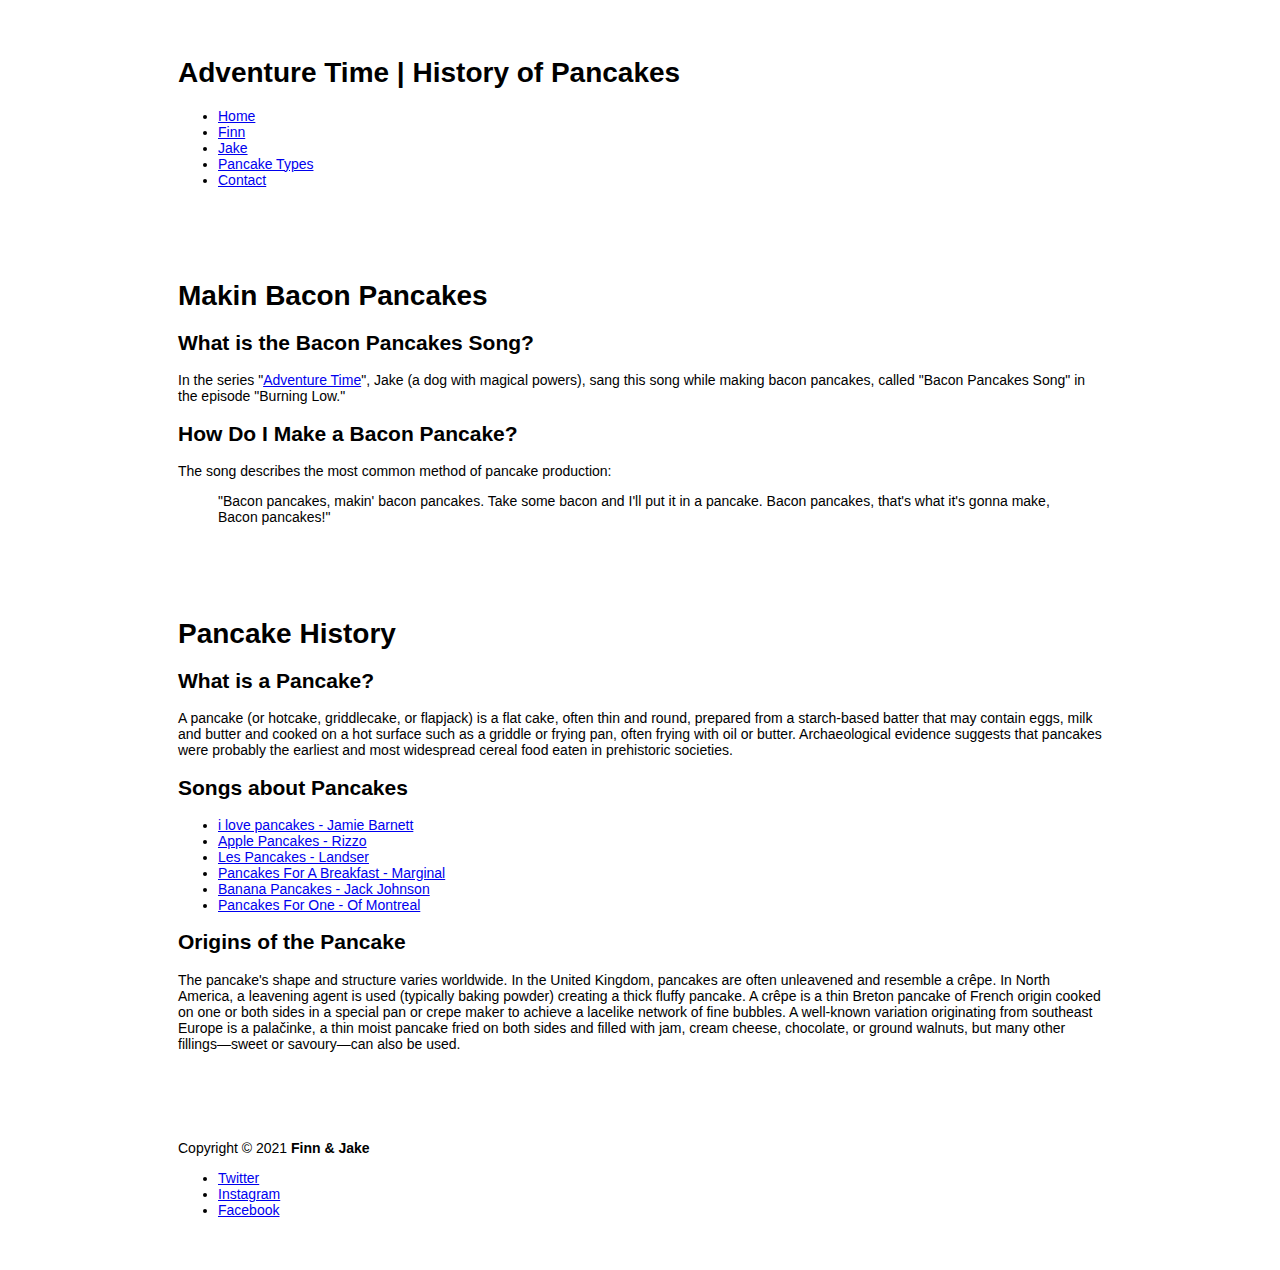
<file: 01_Core/week02/submissions/week02_amgreenrv/index.html>
<!DOCTYPE html>
<html>
  <head>
    <meta charset="utf-8">

    <title>History of Pancakes | Adventure Time Style</title>
		<!-- CSS -->
		<link rel="stylesheet" href="styles.css">
  </head>

    <body>
        <div class="container">
        <header>
            <h1>Adventure Time | History of Pancakes</h1>
        </header>

          <nav>
            <ul>
                <li><a href="index.html">Home</a></li>
                <li><a href="https://en.wikipedia.org/wiki/Finn_the_Human">Finn</a></li>
                <li><a href="https://en.wikipedia.org/wiki/Jake_the_Dog">Jake</a></li>
                <li><a href="#">Pancake Types</a></li>
                <li><a href="contact.html">Contact</a></li>
              </ul>
           </nav>
		</div><!-- end container -->

    <main>
        <div class="container">
            <section>
                <h1>Makin Bacon Pancakes</h1>

            <h2>What is the Bacon Pancakes Song?</h2>
                <p>In the series "<a href="https://en.wikipedia.org/wiki/Adventure_Time">Adventure Time</a>", 
                    Jake (a dog with magical powers), sang this song while making bacon pancakes, called 
                    "Bacon Pancakes Song" in the episode "Burning Low."</p>

                <h2>How Do I Make a Bacon Pancake?</h2>
                <p>The song describes the most common method of pancake production:</p>
                <blockquote>"Bacon pancakes, makin' bacon pancakes.
                    Take some bacon and I'll put it in a pancake.
                    Bacon pancakes, that's what it's gonna make,
                    Bacon pancakes!"</blockquote>
            </section>
		</div><!-- end container -->

        <div class="container">
            <section>
                <h1>Pancake History</h1>

                <article>
                    <h2>What is a Pancake?</h2>
                        <p>A pancake (or hotcake, griddlecake, or flapjack) is a flat cake, often thin and round, 
                        prepared from a starch-based batter that may contain eggs, milk and butter and cooked 
                        on a hot surface such as a griddle or frying pan, often frying with oil or butter. 
                        Archaeological evidence suggests that pancakes were probably the earliest and most widespread 
                        cereal food eaten in prehistoric societies.</p>
                </article>   

                    <aside>
                        <h2>Songs about Pancakes</h2>
                            <ul>
                                <li><a href="https://youtu.be/_8tIvtByUZM">i love pancakes - Jamie Barnett</a></li>
                                <li><a href="https://youtu.be/2T6h5V5BMjE">Apple Pancakes - Rizzo</a></li>
                                <li><a href="https://youtu.be/9sohv031AmU">Les Pancakes - Landser</a></li>
                                <li><a href="https://youtu.be/KeA4lDBHzXg">Pancakes For A Breakfast - Marginal</a></li>
                                <li><a href="https://youtu.be/OkyrIRyrRdY">Banana Pancakes - Jack Johnson</a></li>
                                <li><a href="https://youtu.be/ps-acd-5xlQ">Pancakes For One - Of Montreal</a></li>
                            </ul>
                    </aside>

                <article>
                    <h2>Origins of the Pancake</h2>
                        <p>The pancake's shape and structure varies worldwide. In the United Kingdom, pancakes are often 
                        unleavened and resemble a crêpe. In North America, a leavening agent is used (typically baking powder) 
                        creating a thick fluffy pancake. A crêpe is a thin Breton pancake of French origin cooked on one or 
                        both sides in a special pan or crepe maker to achieve a lacelike network of fine bubbles. 
                        A well-known variation originating from southeast Europe is a palačinke, a thin moist pancake fried on 
                        both sides and filled with jam, cream cheese, chocolate, or ground walnuts, but many other fillings—sweet 
                        or savoury—can also be used.</p>
                </article>
            </section>

        </div><!-- end container -->
    </main>

        <footer>
            <div class="container clearfix">
            
                <div id="copyright">
                    <p>Copyright &copy; 2021 <strong>Finn &amp; Jake</strong></p>
                </div><!-- end copyright -->
                
                <div id="social">
                    <ul>
                        <li><a href="https://twitter.com/cartoonnetwork" target="_blank">Twitter</a></li>
                        <li><a href="https://www.instagram.com/adventuretime/" target="_blank">Instagram</a></li>
                        <li><a href="https://www.facebook.com/adventuretime/" target="_blank">Facebook</a></li>
                    </ul>
                </div><!-- end social -->
                
            </div><!-- end container -->
        </footer>
    </body>

</html>
</file>
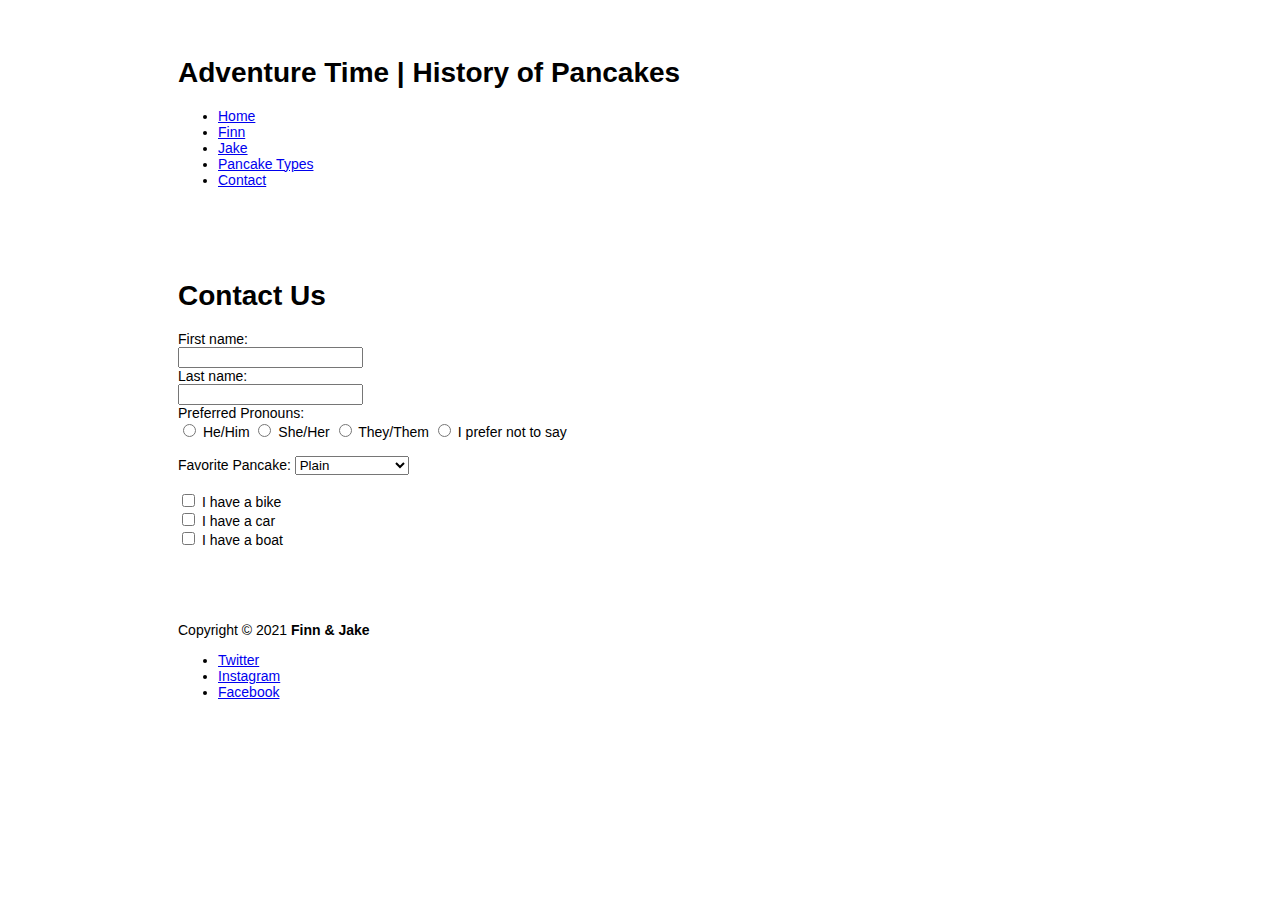
<file: 01_Core/week02/submissions/week02_amgreenrv/contact.html>
<!DOCTYPE html>
<html>
  <head>
    <meta charset="utf-8">

    <title>History of Pancakes | Adventure Time Style</title>
		<!-- CSS -->
		<link rel="stylesheet" href="styles.css">
  </head>

    <body>
        <div class="container">
        <header>
            <h1>Adventure Time | History of Pancakes</h1>
        </header>

          <nav>
            <ul>
              <li><a href="index.html">Home</a></li>
              <li><a href="https://en.wikipedia.org/wiki/Finn_the_Human">Finn</a></li>
              <li><a href="https://en.wikipedia.org/wiki/Jake_the_Dog">Jake</a></li>
              <li><a href="#">Pancake Types</a></li>
              <li><a href="contact.html">Contact</a></li>
            </ul>
           </nav>
		</div><!-- end container -->

    <main>
        <div class="container">
            <section>
                <h1>Contact Us</h1>

                <form>
                    <div id="name">
                        <label for="fname">First name:</label><br>
                        <input type="text" id="fname" name="fname"><br>
                        <label for="lname">Last name:</label><br>
                        <input type="text" id="lname" name="lname"><br>
                    </div>
                    <div id="pronouns">
                        <label for="pronouns">Preferred Pronouns:</label><br>
                        <input type="radio" id="choice1"
                               name="contact">
                        <label for="choice1">He/Him</label>
                        <input type="radio" id="choice2"
                               name="contact">
                        <label for="choice2">She/Her</label>
                        <input type="radio" id="choice3"
                               name="contact">
                        <label for="choice3">They/Them</label>
                        <input type="radio" id="choice3"
                        name="contact">
                        <label for="choice3">I prefer not to say</label>
                    </div><br>
                    <div id="favorite">
                        <label for="pancake">Favorite Pancake:</label>
                        <select id="pancake" name="pancake">
                        <option value="plain">Plain</option>
                        <option value="bacon">Bacon</option>
                        <option value="banana">Banana</option>
                        <option value="apple">Apple</option>
                        <option value="chocolatechip">Chocolate Chip</option>
                        </select>
                    </div><br>

                    <div id="favorite">
                        <input type="checkbox" id="vehicle1" name="vehicle1" value="Bike">
                        <label for="vehicle1"> I have a bike</label><br>
                        <input type="checkbox" id="vehicle2" name="vehicle2" value="Car">
                        <label for="vehicle2"> I have a car</label><br>
                        <input type="checkbox" id="vehicle3" name="vehicle3" value="Boat">
                        <label for="vehicle3"> I have a boat</label>
                    </div>
                  </form>

            </section>

        </div><!-- end container -->
    </main>

        <footer>
            <div class="container clearfix">
            
                <div id="copyright">
                    <p>Copyright &copy; 2021 <strong>Finn &amp; Jake</strong></p>
                </div><!-- end copyright -->
                
                <div id="social">
                    <ul>
                        <li><a href="https://twitter.com/cartoonnetwork" target="_blank">Twitter</a></li>
                        <li><a href="https://www.instagram.com/adventuretime/" target="_blank">Instagram</a></li>
                        <li><a href="https://www.facebook.com/adventuretime/" target="_blank">Facebook</a></li>
                    </ul>
                </div><!-- end social -->
                
            </div><!-- end container -->
        </footer>
    </body>

</html>
</file>
<file: 01_Core/week02/submissions/week02_amgreenrv/styles.css>
/* General */

body {
	background: #fff;
	color: #000;
	-webkit-font-smoothing: antialiased;
	text-rendering: optimizelegibility;
	font-size: 14px;
	font-family: 'Open Sans', "Helvetica Neue", Arial, sans-serif;
}

.container {
	width: 924px;
	margin: 0 auto;
	padding: 30px 24px;
}

/* Typography */

/* Header */

/* Hero */

/* News & Events */

/* Footer */

/* clearfix */

.clearfix:after {
	visibility: hidden;
	display: block;
	content: "";
	clear: both;
	height: 0;
	}
</file>
